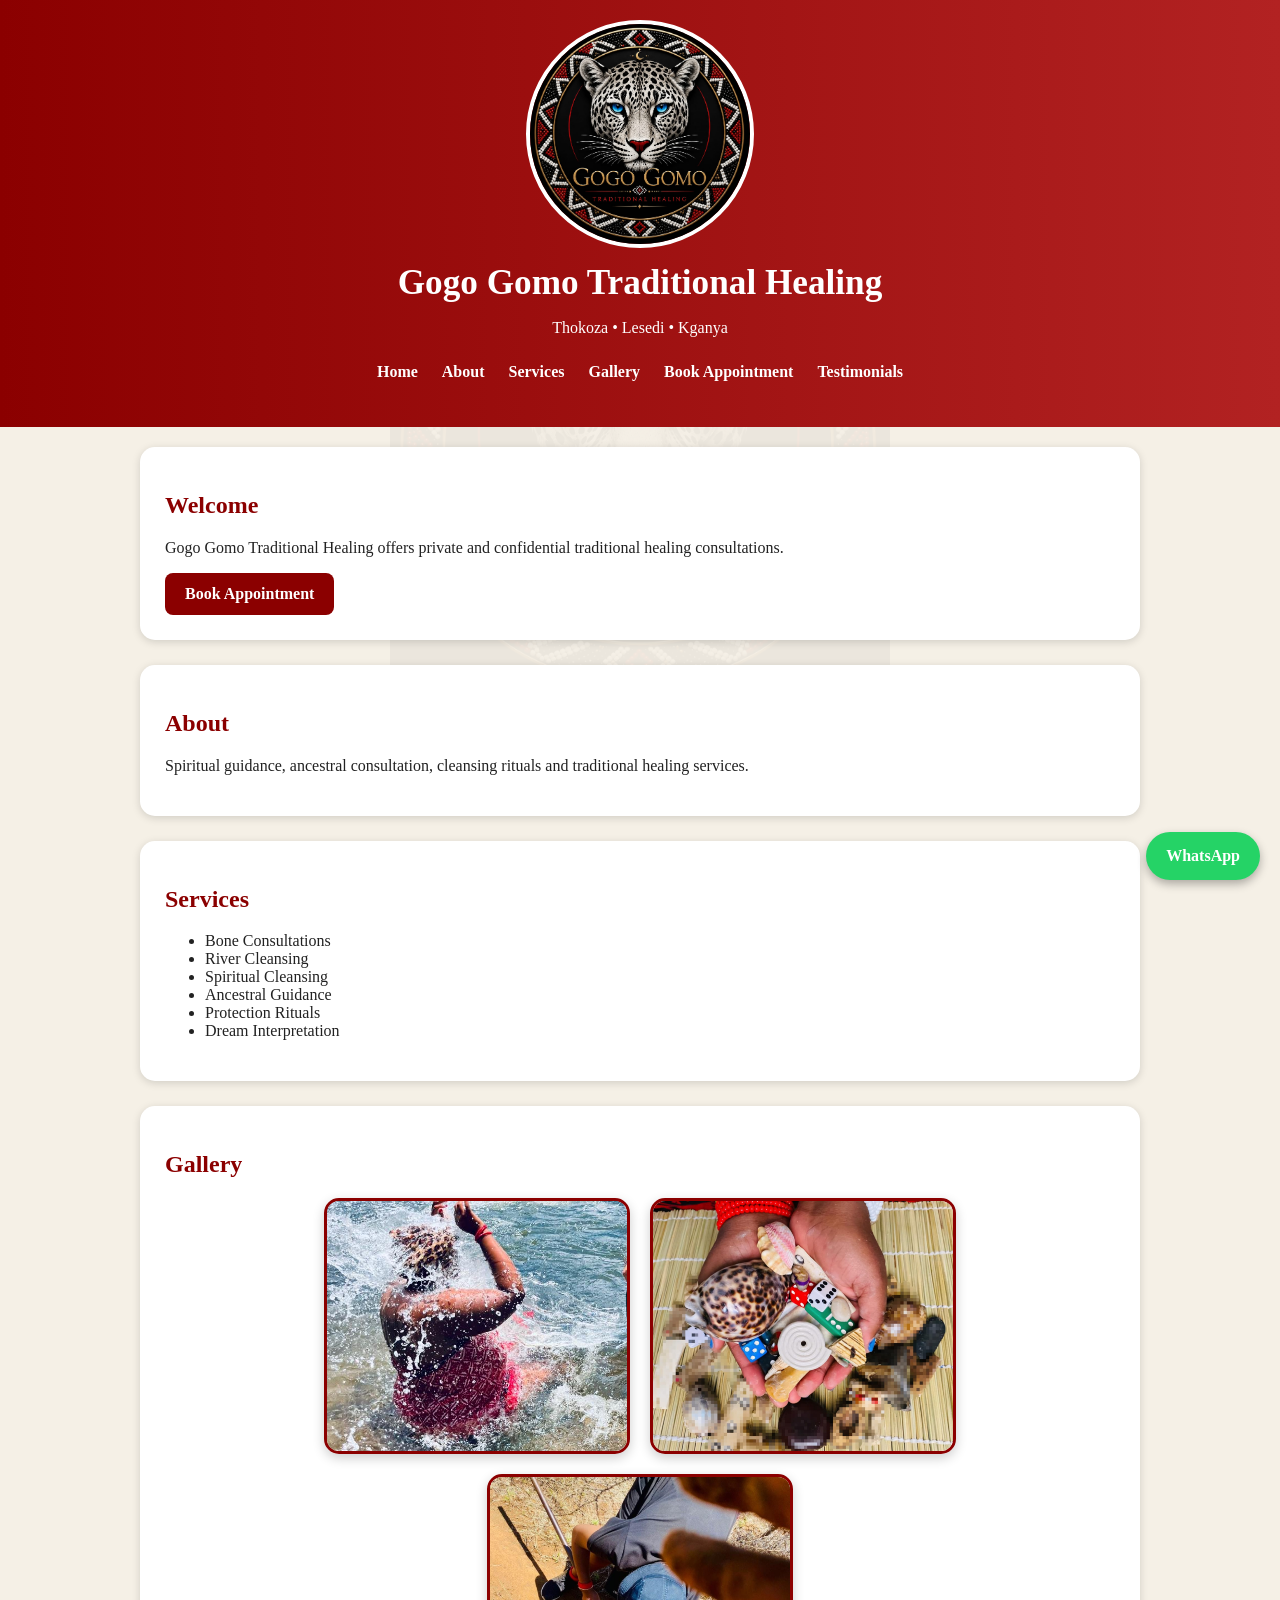
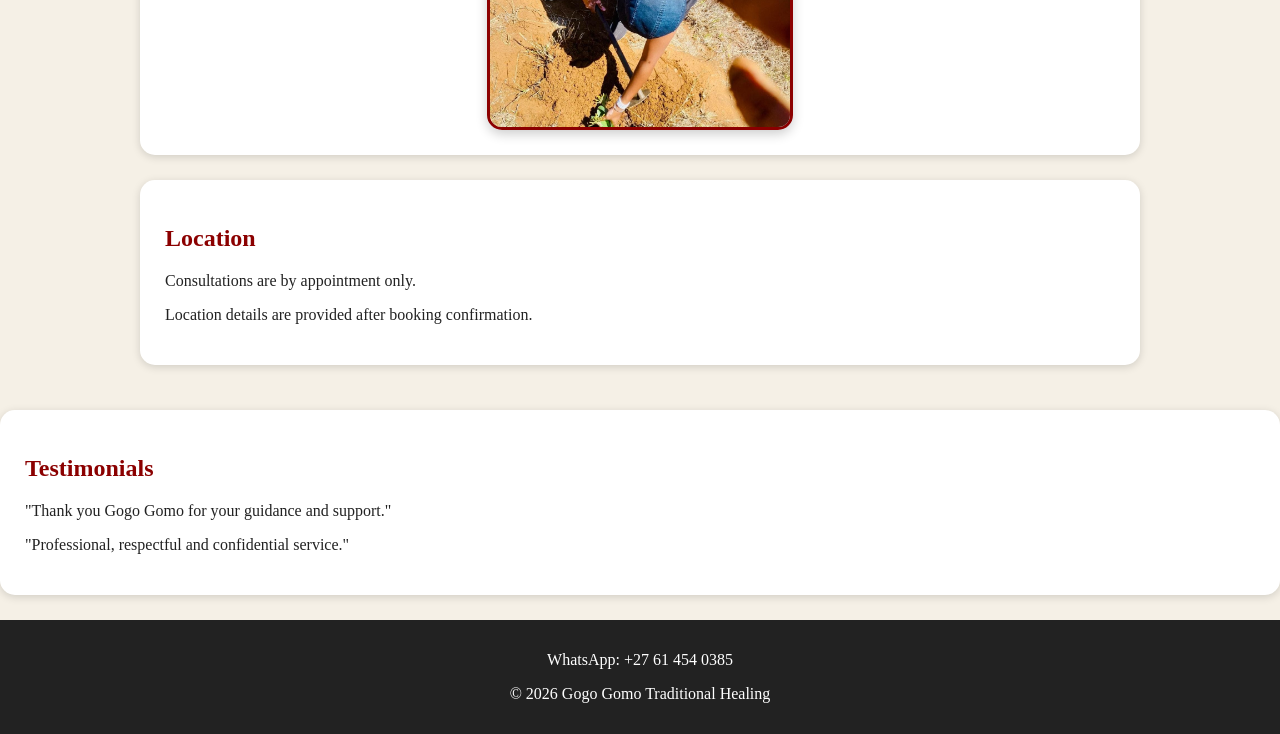
<file: index.html>
<!DOCTYPE html>
<html lang="en">
<head>
<meta charset="UTF-8">
<meta name="viewport" content="width=device-width, initial-scale=1.0">
<title>Gogo Gomo Traditional Healing</title>
<link rel="stylesheet" href="style.css">
</head>

<body>

<header>
    <img src="logo.png.jpeg" alt="Gogo Gomo Logo" class="logo">

    <h1>Gogo Gomo Traditional Healing</h1>

    <p>Thokoza • Lesedi • Kganya</p>

    <nav>
        <ul>
            <li><a href="#welcome">Home</a></li>
            <li><a href="#about">About</a></li>
            <li><a href="#services">Services</a></li>
            <li><a href="#gallery">Gallery</a></li>
            <li><a href="booking.html">Book Appointment</a></li>
            <li><a href="testimonials.html">Testimonials</a></li>
        </ul>
    </nav>
</header>

<main>

<section id="welcome" class="card">
    <h2>Welcome</h2>

    <p>
        Gogo Gomo Traditional Healing offers private and confidential traditional healing consultations.
    </p>

    <a href="booking.html" class="button">
        Book Appointment
    </a>
</section>

<section id="about" class="card">
    <h2>About</h2>

    <p>
        Spiritual guidance, ancestral consultation, cleansing rituals and traditional healing services.
    </p>
</section>

<section id="services" class="card">
    <h2>Services</h2>

    <ul>
        <li>Bone Consultations</li>
        <li>River Cleansing</li>
        <li>Spiritual Cleansing</li>
        <li>Ancestral Guidance</li>
        <li>Protection Rituals</li>
        <li>Dream Interpretation</li>
    </ul>
</section>

<section id="gallery" class="card">
    <h2>Gallery</h2>

    <div class="gallery">
        <img src="cleansing.png.jpeg" alt="River Cleansing">

        <img src="bones.png.jpeg" alt="Bone Consultation">

        <img src="mirror.png.jpeg" alt="Traditional Healing">
    </div>
</section>

<section class="card">
    <h2>Location</h2>

    <p>
        Consultations are by appointment only.
    </p>

    <p>
        Location details are provided after booking confirmation.
    </p>
</section>

</main>
<section class="card">
    <h2>Testimonials</h2>

    <p>
        "Thank you Gogo Gomo for your guidance and support."
    </p>

    <p>
        "Professional, respectful and confidential service."
    </p>
</section>
<footer>
    <p>WhatsApp: +27 61 454 0385</p>
    <p>© 2026 Gogo Gomo Traditional Healing</p>
</footer>

<a href="https://wa.me/27614540385" class="whatsapp-button">
    WhatsApp
</a>

</body>
</html>
</file>
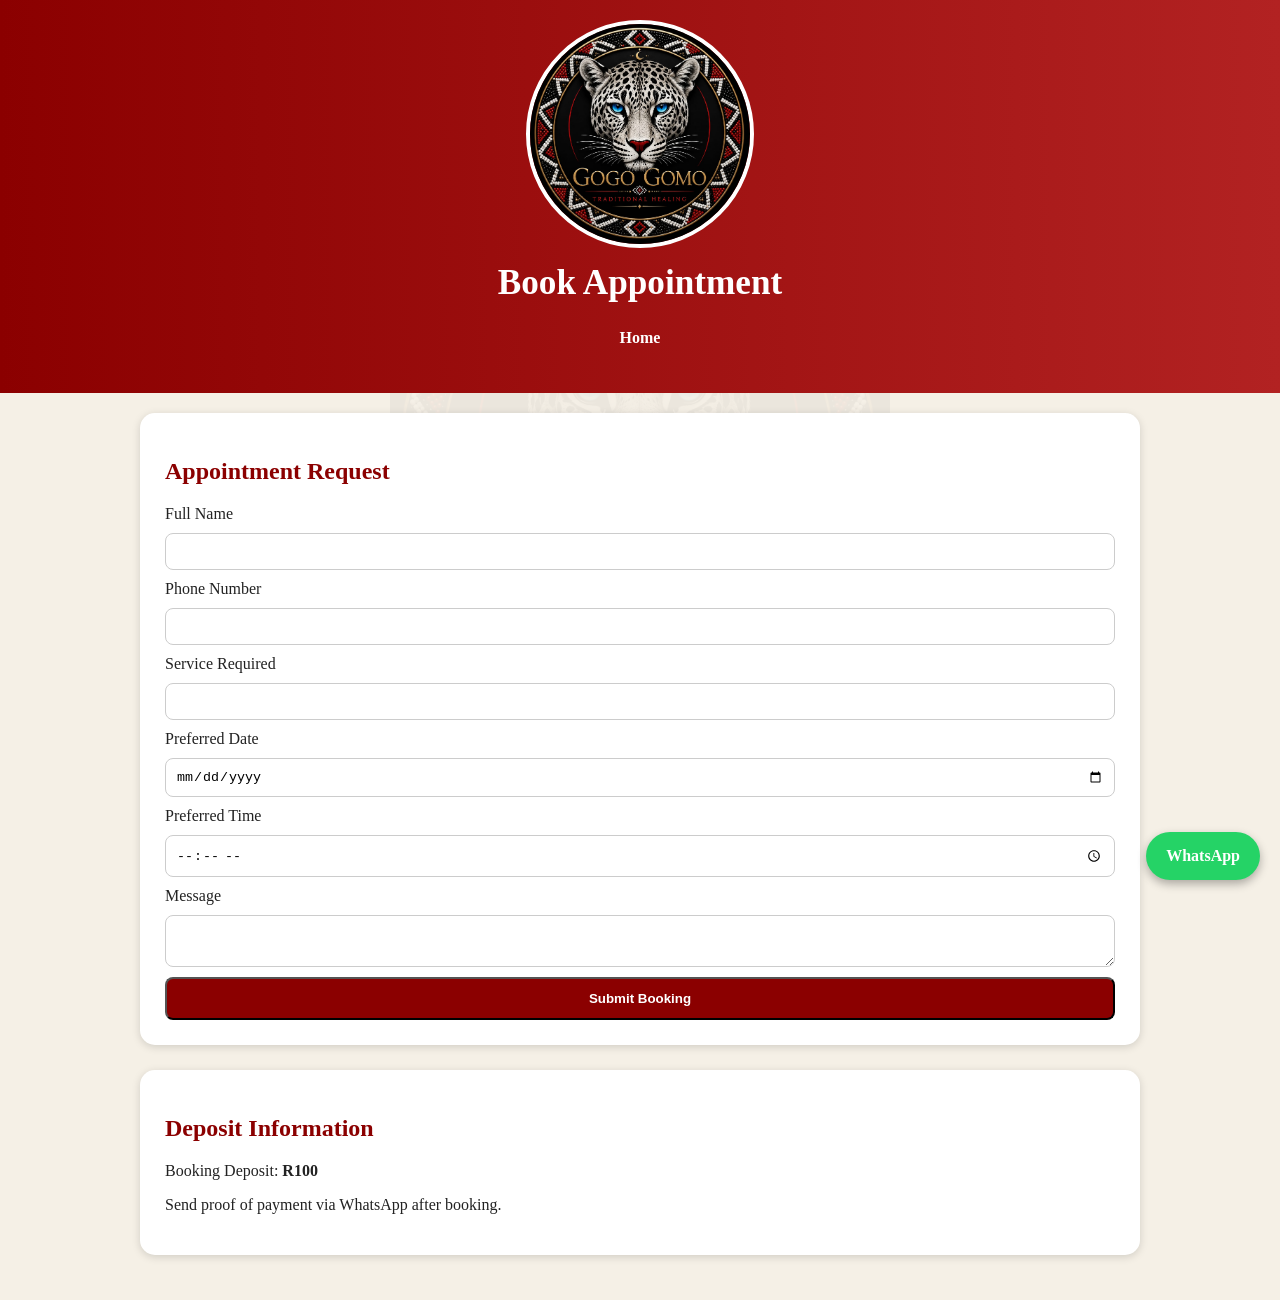
<file: booking.html>
<!DOCTYPE html>
<html lang="en">
<head>
<meta charset="UTF-8">
<meta name="viewport" content="width=device-width, initial-scale=1.0">
<title>Book Appointment</title>
<link rel="stylesheet" href="style.css">
</head>

<body>

<header>
    <img src="logo.png.jpeg" alt="Gogo Gomo Logo" class="logo">

    <h1>Book Appointment</h1>

    <nav>
        <ul>
            <li><a href="index.html">Home</a></li>
        </ul>
    </nav>
</header>

<main>

<section class="card">

<h2>Appointment Request</h2>

<form action="https://formspree.io/f/mqerojpw" method="POST">

<input type="hidden" name="_next" value="thankyou.html">

<label>Full Name</label>
<input type="text" name="name" required>

<label>Phone Number</label>
<input type="tel" name="phone" required>

<label>Service Required</label>
<input type="text" name="service" required>

<label>Preferred Date</label>
<input type="date"id ="date" name="date" required>
<label for="time">Preferred Time</label>
<input
    type="time"
    id="time"
    name="time"
    min="08:00"
    max="18:00"
    required>

<label>Message</label>
<textarea name="message"></textarea>

<button type="submit" class="button">
Submit Booking
</button>

</form>

</section>

<section class="card">

<h2>Deposit Information</h2>

<p>
Booking Deposit: <strong>R100</strong>
</p>

<p>
Send proof of payment via WhatsApp after booking.
</p>

</section>

</main>

<a href="https://wa.me/27614540385" class="whatsapp-button">
    WhatsApp
</a>
<script>
const dateInput = document.getElementById("date");

dateInput.addEventListener("input", function () {
    const selectedDate = new Date(this.value);

    if (selectedDate.getDay() === 1) {
        alert("Bookings are not available on Mondays. Please choose another day.");
        this.value = "";
    }
});
</script>
</body>
</html>
</file>
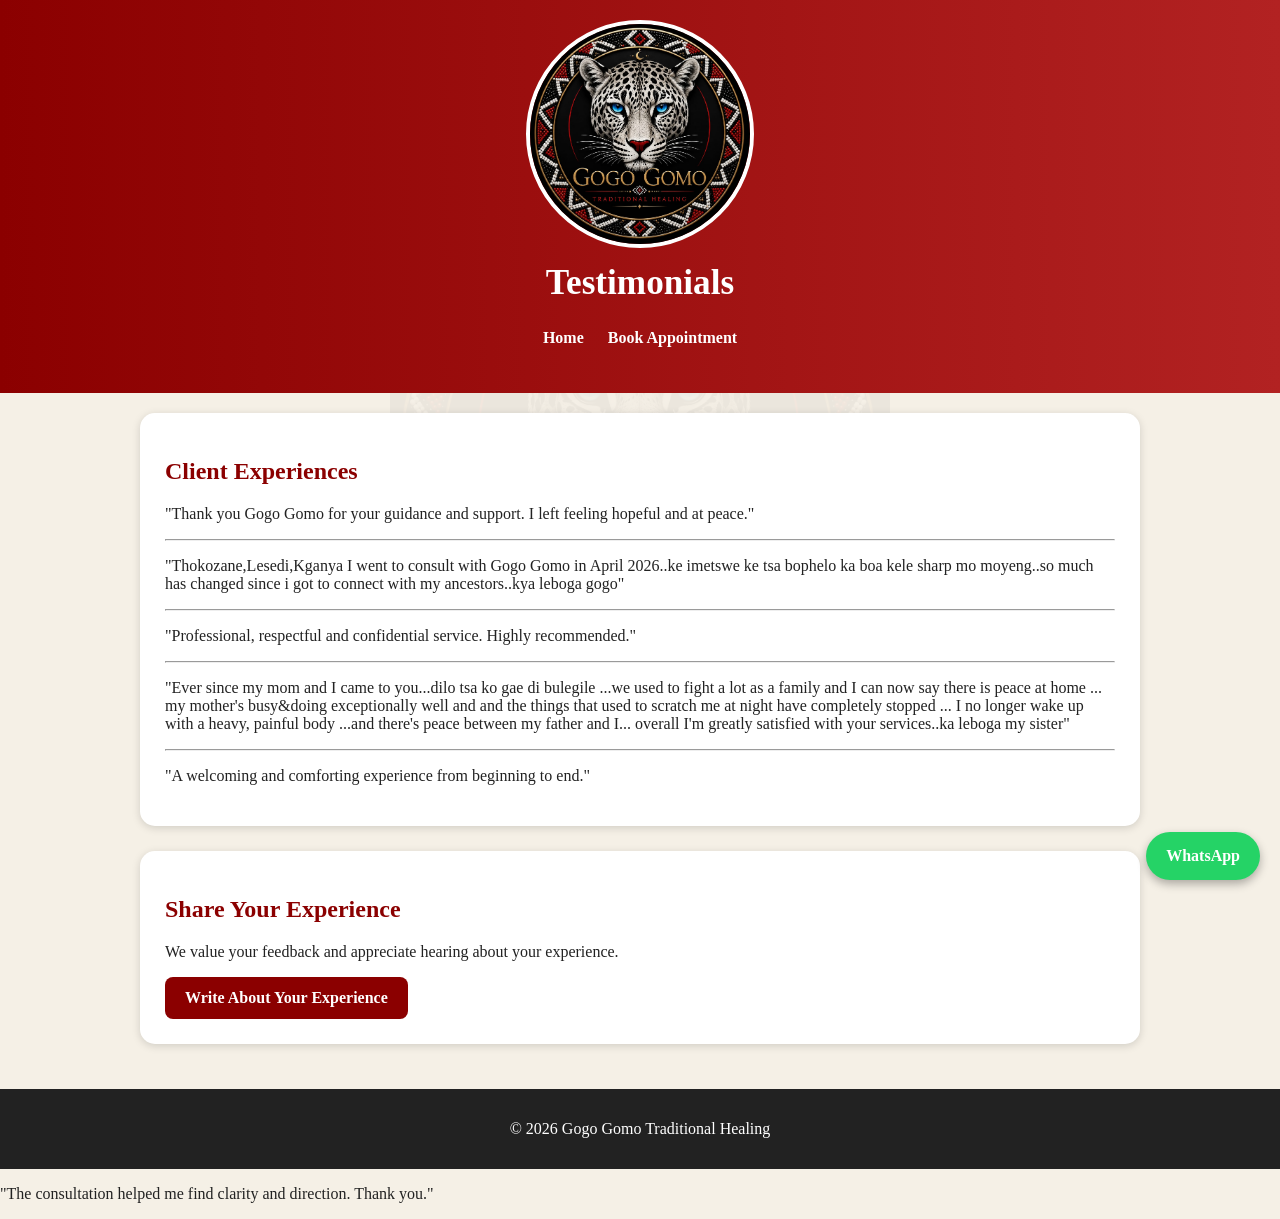
<file: testimonials.html>
<!doctype html>
<html lang="en">
  <head>
    <meta charset="UTF-8" />
    <meta name="viewport" content="width=device-width, initial-scale=1.0" />
    <title>Testimonials - Gogo Gomo Traditional Healing</title>
    <link rel="stylesheet" href="style.css" />
  </head>

  <body>
    <header>
      <img src="logo.png.jpeg" alt="Gogo Gomo Logo" class="logo" />

      <h1>Testimonials</h1>

      <nav>
        <ul>
          <li><a href="index.html">Home</a></li>
          <li><a href="booking.html">Book Appointment</a></li>
        </ul>
      </nav>
    </header>

    <main>
      <section class="card">
        <h2>Client Experiences</h2>

        <p>
          "Thank you Gogo Gomo for your guidance and support. I left feeling
          hopeful and at peace."
        </p>

        <hr />
        <p>
          "Thokozane,Lesedi,Kganya
          I went to consult with Gogo Gomo in April 2026..ke imetswe ke tsa bophelo ka boa kele sharp mo moyeng..so much has changed since i got to connect with my ancestors..kya leboga gogo"

        </p>
        <hr />
        

        <p>
          "Professional, respectful and confidential service. Highly
          recommended."
        </p>

        <hr />
        <p>
          "Ever since my mom and I came to you...dilo tsa ko gae di bulegile
          ...we used to fight a lot as a family and I can now say there is peace
          at home ... my mother's busy&doing exceptionally well and and the
          things that used to scratch me at night have completely stopped ... I
          no longer wake up with a heavy, painful body ...and there's peace
          between my father and I... overall I'm greatly satisfied with your
          services..ka leboga my sister"
        </p>
        <hr />

        

        <p>"A welcoming and comforting experience from beginning to end."</p>
      </section>

      <section class="card">
        <h2>Share Your Experience</h2>

        <p>
          We value your feedback and appreciate hearing about your experience.
        </p>

        <a href="https://wa.me/27614540385" class="button">
          Write About Your Experience
        </a>
      </section>
    </main>

    <footer>
      <p>© 2026 Gogo Gomo Traditional Healing</p>
    </footer>

    <a href="https://wa.me/27614540385" class="whatsapp-button"> WhatsApp </a>
  </body>
</html>
<p>
          "The consultation helped me find clarity and direction. Thank you."
        </p>

        <hr /
</file>
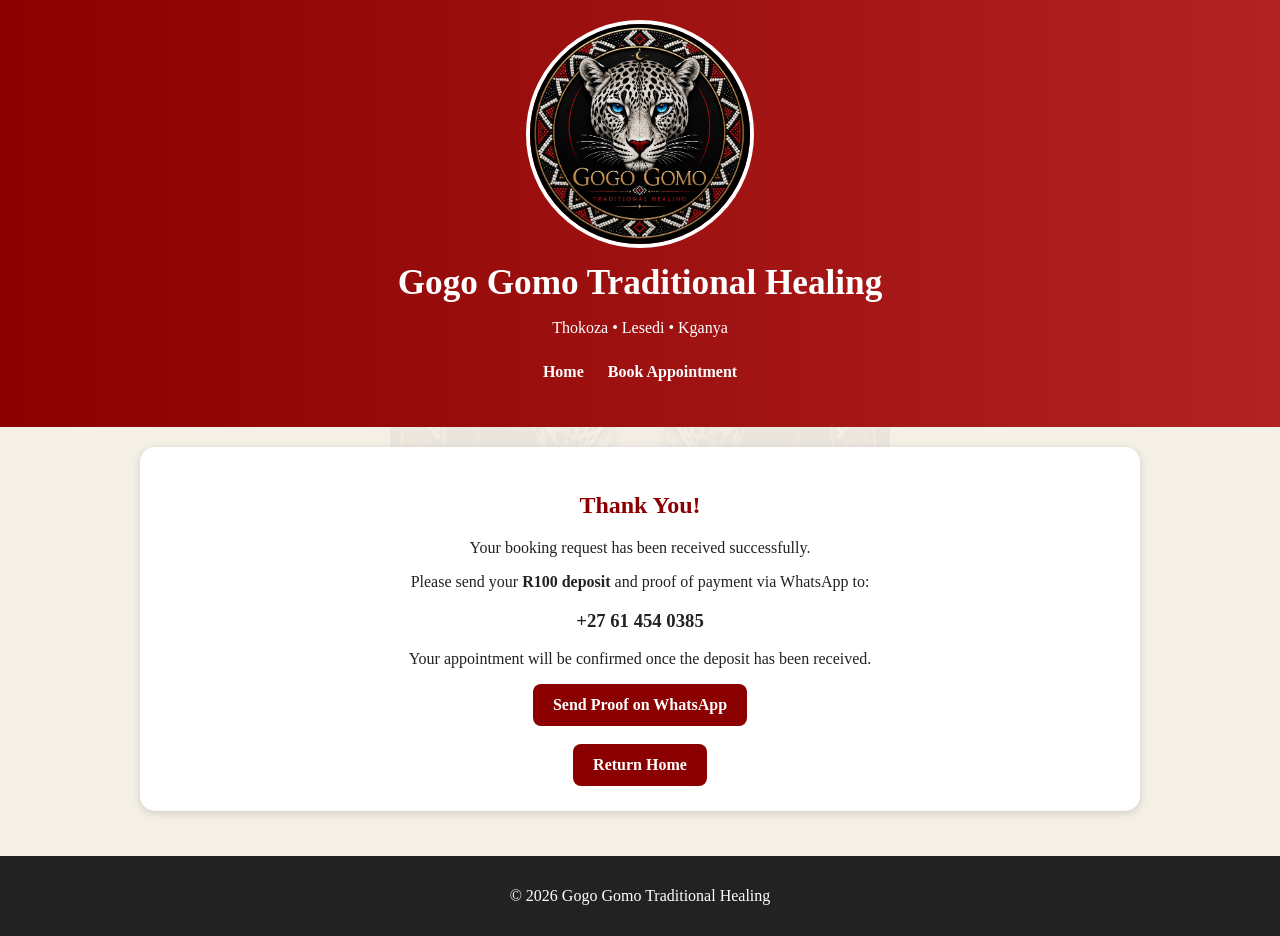
<file: thankyou.html>
<!DOCTYPE html>
<html lang="en">
<head>
    <meta charset="UTF-8">
    <meta name="viewport" content="width=device-width, initial-scale=1.0">
    <title>Booking Received - Gogo Gomo Traditional Healing</title>
    <link rel="stylesheet" href="style.css">
</head>

<body>

<header>
    <img src="logo.png.jpeg" alt="Gogo Gomo Logo" class="logo">

    <h1>Gogo Gomo Traditional Healing</h1>
    <p>Thokoza • Lesedi • Kganya</p>

    <nav>
        <ul>
            <li><a href="index.html">Home</a></li>
            <li><a href="booking.html">Book Appointment</a></li>
        </ul>
    </nav>
</header>

<main>

<section class="card" style="text-align:center;">

    <h2>Thank You!</h2>

    <p>
        Your booking request has been received successfully.
    </p>

    <p>
        Please send your <strong>R100 deposit</strong> and proof of payment via WhatsApp to:
    </p>

    <h3>+27 61 454 0385</h3>

    <p>
        Your appointment will be confirmed once the deposit has been received.
    </p>

    <a href="https://wa.me/27614540385" class="button">
        Send Proof on WhatsApp
    </a>

    <br><br>

    <a href="index.html" class="button">
        Return Home
    </a>

</section>

</main>

<footer>
    <p>© 2026 Gogo Gomo Traditional Healing</p>
</footer>

</body>
</html>
</file>
<file: style.css>
body {
  margin: 0;
  font-family: Georgia, serif;
  background-color: #f5f0e6;
  color: #222;
}

/* Header */

header {
  background: linear-gradient(to right, #8b0000, #b22222);
  color: white;
  text-align: center;
  padding: 20px;
}

.logo {
  width: 220px;
  max-width: 90%;
  display: block;
  margin: 0 auto 15px;
  border-radius: 50%;
  border: 4px solid white;
  box-shadow: 0 0 15px rgba (255, 255, 255, 0.4);
}

header h1 {
  margin: 10px 0;
  font-size: 2.2rem;
}

header p {
  margin-bottom: 15px;
}

/* Navigation */

nav ul {
  list-style: none;
  padding: 0;
}

nav li {
  display: inline-block;
  margin: 10px;
}

nav a {
  color: white;
  text-decoration: none;
  font-weight: bold;
}

nav a:hover {
  text-decoration: underline;
}

/* Content */

main {
  max-width: 1000px;
  margin: auto;
  padding: 20px;
}

.card {
  background: white;
  padding: 25px;
  margin-bottom: 25px;
  border-radius: 15px;
  box-shadow: 0 2px 8px rgba(0, 0, 0, 0.15);
}

.card h2 {
  color: #8b0000;
}

/* Button */

.button {
  display: inline-block;
  background: #8b0000;
  color: white;
  text-decoration: none;
  padding: 12px 20px;
  border-radius: 8px;
  font-weight: bold;
}

.button:hover {
  background: #a00000;
}

/* Footer */

footer {
  background: #222;
  color: white;
  text-align: center;
  padding: 15px;
}
/* Sticky Navigation */

nav {
  position: sticky;
  top: 0;
  z-index: 1000;
}

/* Watermark */

body::before {
  content: "";
  position: fixed;
  inset: 0;
  background-image: url("logo.png.jpeg");
  background-repeat: no-repeat;
  background-position: center;
  background-size: 500px;
  opacity: 0.04;
  pointer-events: none;
  z-index: -1;
}

.gallery {
  display: flex;
  flex-wrap: wrap;
  gap: 20px;
  justify-content: center;
}

.gallery img {
  width: 300px;
  max-width: 100%;
  height: 250px;
  object-fit: cover;
  border-radius: 15px;
  border: 3px solid #8b0000;
  box-shadow: 0 4px 12px rgba(0, 0, 0, 0.2);
  transition: transform 0.3s ease;
}

.gallery img:hover {
  transform: scale(1.03);
}

/* WhatsApp Button */

.whatsapp-button {
  position: fixed;
  bottom: 20px;
  right: 20px;

  background: #25d366;
  color: white;

  text-decoration: none;
  padding: 15px 20px;

  border-radius: 50px;
  font-weight: bold;

  box-shadow: 0 4px 10px rgba(0, 0, 0, 0.3);
}

/* Form Styling */

form {
  display: flex;
  flex-direction: column;
  gap: 10px;
}

input,
textarea {
  padding: 10px;
  border-radius: 8px;
  border: 1px solid #ccc;
}
.button {
  display: inline-block;
  background: #8b0000;
  color: white;
  text-decoration: none;
  padding: 12px 20px;
  border-radius: 8px;
  font-weight: bold;
}
input,
textarea,
select {
  padding: 10px;
  border-radius: 8px;
  border: 1px solid #ccc;
  width: 100%;
  box-sizing: border-box;
}
</file>
